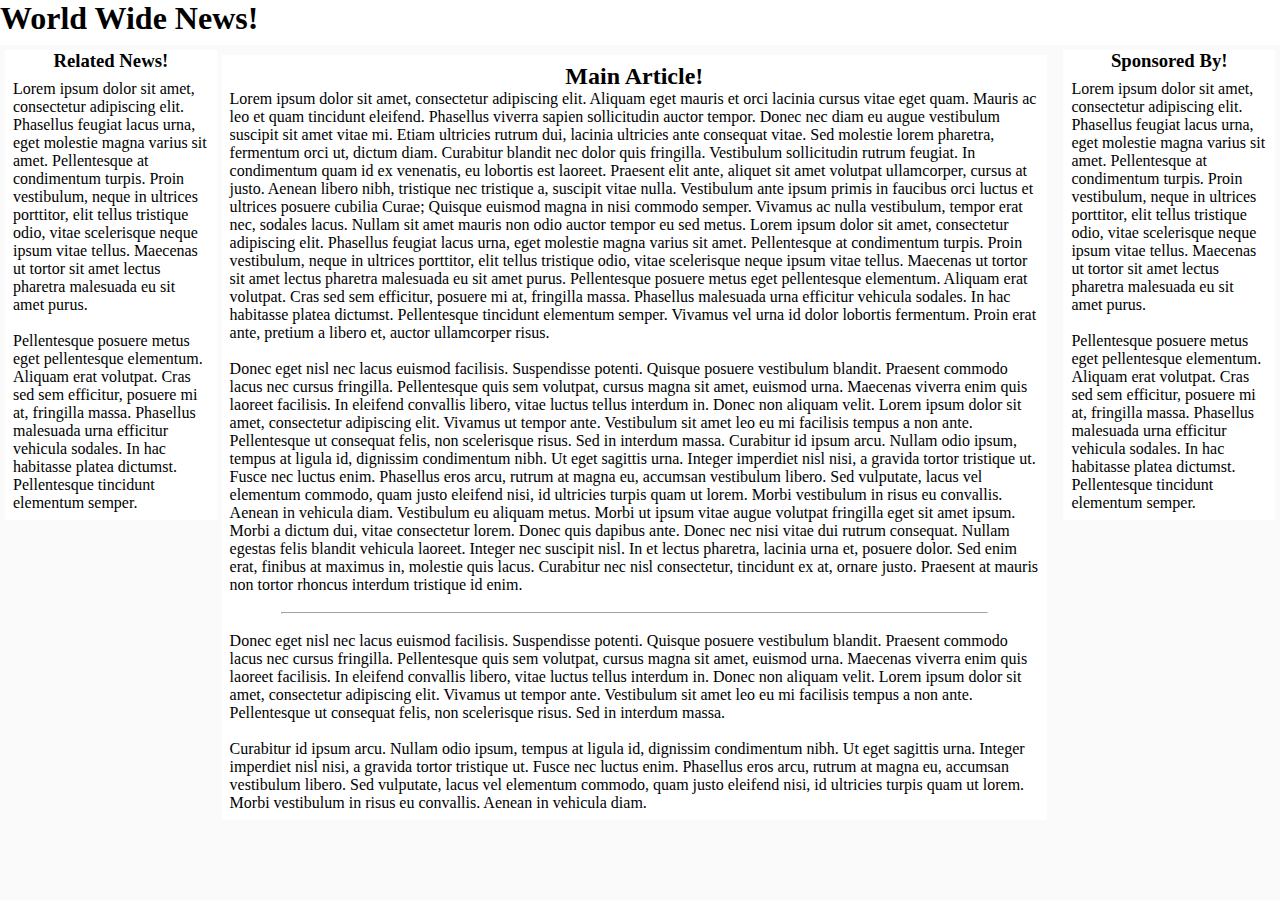
<file: index.html>
<!DOCTYPE html>
<head>
    <meta charset="utf-8">
    <meta http-equiv="X-UA-Compatible" content="IE=edge">
    <meta name="viewport" content="width=device-width, initial-scale=1">
    <link rel="stylesheet" type="text/css" href="wirecss.css">
    <title>wireframe</title>
</head>
<body>
    <header class="white col-12" id="header">
        <h1>World Wide News!</h1>
    </header>
    <div class="container">
        <section class="col-8 white" id="mainArticle">
            <article class="card-text"><header><h2 class="text-center">Main Article!</h2></header>
                <p>Lorem ipsum dolor sit amet, consectetur adipiscing elit. Aliquam eget mauris et orci lacinia cursus vitae eget quam. Mauris ac leo et quam tincidunt eleifend. Phasellus viverra sapien sollicitudin auctor tempor. Donec nec diam eu augue vestibulum suscipit sit amet vitae mi. Etiam ultricies rutrum dui, lacinia ultricies ante consequat vitae. Sed molestie lorem pharetra, fermentum orci ut, dictum diam. Curabitur blandit nec dolor quis fringilla. Vestibulum sollicitudin rutrum feugiat. In condimentum quam id ex venenatis, eu lobortis est laoreet. Praesent elit ante, aliquet sit amet volutpat ullamcorper, cursus at justo. Aenean libero nibh, tristique nec tristique a, suscipit vitae nulla. Vestibulum ante ipsum primis in faucibus orci luctus et ultrices posuere cubilia Curae; Quisque euismod magna in nisi commodo semper. Vivamus ac nulla vestibulum, tempor erat nec, sodales lacus.
                    Nullam sit amet mauris non odio auctor tempor eu sed metus.
                    Lorem ipsum dolor sit amet, consectetur adipiscing elit. Phasellus feugiat lacus urna, eget molestie magna varius sit amet. Pellentesque at condimentum turpis. Proin vestibulum, neque in ultrices porttitor, elit tellus tristique odio, vitae scelerisque neque ipsum vitae tellus. Maecenas ut tortor sit amet lectus pharetra malesuada eu sit amet purus. Pellentesque posuere metus eget pellentesque elementum. Aliquam erat volutpat. Cras sed sem efficitur, posuere mi at, fringilla massa. Phasellus malesuada urna efficitur vehicula sodales. In hac habitasse platea dictumst. Pellentesque tincidunt elementum semper. Vivamus vel urna id dolor lobortis fermentum. Proin erat ante, pretium a libero et, auctor ullamcorper risus.<br>
                    <br>Donec eget nisl nec lacus euismod facilisis. Suspendisse potenti. Quisque posuere vestibulum blandit. Praesent commodo lacus nec cursus fringilla. Pellentesque quis sem volutpat, cursus magna sit amet, euismod urna. Maecenas viverra enim quis laoreet facilisis. In eleifend convallis libero, vitae luctus tellus interdum in. Donec non aliquam velit. Lorem ipsum dolor sit amet, consectetur adipiscing elit. Vivamus ut tempor ante. Vestibulum sit amet leo eu mi facilisis tempus a non ante. Pellentesque ut consequat felis, non scelerisque risus. Sed in interdum massa.
                    Curabitur id ipsum arcu. Nullam odio ipsum, tempus at ligula id, dignissim condimentum nibh. Ut eget sagittis urna. Integer imperdiet nisl nisi, a gravida tortor tristique ut. Fusce nec luctus enim. Phasellus eros arcu, rutrum at magna eu, accumsan vestibulum libero. Sed vulputate, lacus vel elementum commodo, quam justo eleifend nisi, id ultricies turpis quam ut lorem. Morbi vestibulum in risus eu convallis. Aenean in vehicula diam.
                    Vestibulum eu aliquam metus. Morbi ut ipsum vitae augue volutpat fringilla eget sit amet ipsum. Morbi a dictum dui, vitae consectetur lorem. Donec quis dapibus ante. Donec nec nisi vitae dui rutrum consequat. Nullam egestas felis blandit vehicula laoreet. Integer nec suscipit nisl. In et lectus pharetra, lacinia urna et, posuere dolor. Sed enim erat, finibus at maximus in, molestie quis lacus. Curabitur nec nisl consectetur, tincidunt ex at, ornare justo. Praesent at mauris non tortor rhoncus interdum tristique id enim.
                </p>
                <br>
                <hr>
                <br>
                <p>
                    Donec eget nisl nec lacus euismod facilisis. Suspendisse potenti. Quisque posuere vestibulum blandit. Praesent commodo lacus nec cursus fringilla. Pellentesque quis sem volutpat, cursus magna sit amet, euismod urna. Maecenas viverra enim quis laoreet facilisis. In eleifend convallis libero, vitae luctus tellus interdum in. Donec non aliquam velit. Lorem ipsum dolor sit amet, consectetur adipiscing elit. Vivamus ut tempor ante. Vestibulum sit amet leo eu mi facilisis tempus a non ante. Pellentesque ut consequat felis, non scelerisque risus. Sed in interdum massa.<br>
                   <br> Curabitur id ipsum arcu. Nullam odio ipsum, tempus at ligula id, dignissim condimentum nibh. Ut eget sagittis urna. Integer imperdiet nisl nisi, a gravida tortor tristique ut. Fusce nec luctus enim. Phasellus eros arcu, rutrum at magna eu, accumsan vestibulum libero. Sed vulputate, lacus vel elementum commodo, quam justo eleifend nisi, id ultricies turpis quam ut lorem. Morbi vestibulum in risus eu convallis. Aenean in vehicula diam.
                </p>
            </article>
        </section>
        
         <aside class="col-2 white" id="relatedNews"><header><h3 class="text-center">Related News!</h3></header>
        <article class="card-text">
            <p>
                Lorem ipsum dolor sit amet, consectetur adipiscing elit. Phasellus feugiat lacus urna, eget molestie magna varius sit amet. Pellentesque at condimentum turpis. Proin vestibulum, neque in ultrices porttitor, elit tellus tristique odio, vitae scelerisque neque ipsum vitae tellus. Maecenas ut tortor sit amet lectus pharetra malesuada eu sit amet purus.<br>
                <br>Pellentesque posuere metus eget pellentesque elementum. Aliquam erat volutpat. Cras sed sem efficitur, posuere mi at, fringilla massa. Phasellus malesuada urna efficitur vehicula sodales. 
                In hac habitasse platea dictumst. Pellentesque tincidunt elementum semper.</p>
        </article>
    </aside>
        <aside class="col-2 white" id="spons">
            <header><h3 class="text-center">Sponsored By!</h3></header>
            <article class="card-text">
            <p>
                Lorem ipsum dolor sit amet, consectetur adipiscing elit. Phasellus feugiat lacus urna, eget molestie magna varius sit amet. Pellentesque at condimentum turpis. 
                Proin vestibulum, neque in ultrices porttitor, elit tellus tristique odio, vitae scelerisque neque ipsum vitae tellus. Maecenas ut tortor sit amet lectus pharetra malesuada eu sit amet purus.<br>
                <br>Pellentesque posuere metus eget pellentesque elementum. Aliquam erat volutpat. Cras sed sem efficitur, posuere mi at, fringilla massa.
                Phasellus malesuada urna efficitur vehicula sodales. In hac habitasse platea dictumst. Pellentesque tincidunt elementum semper.
            </p>
            </article>
        </aside>
    </div>
</body>
</file>
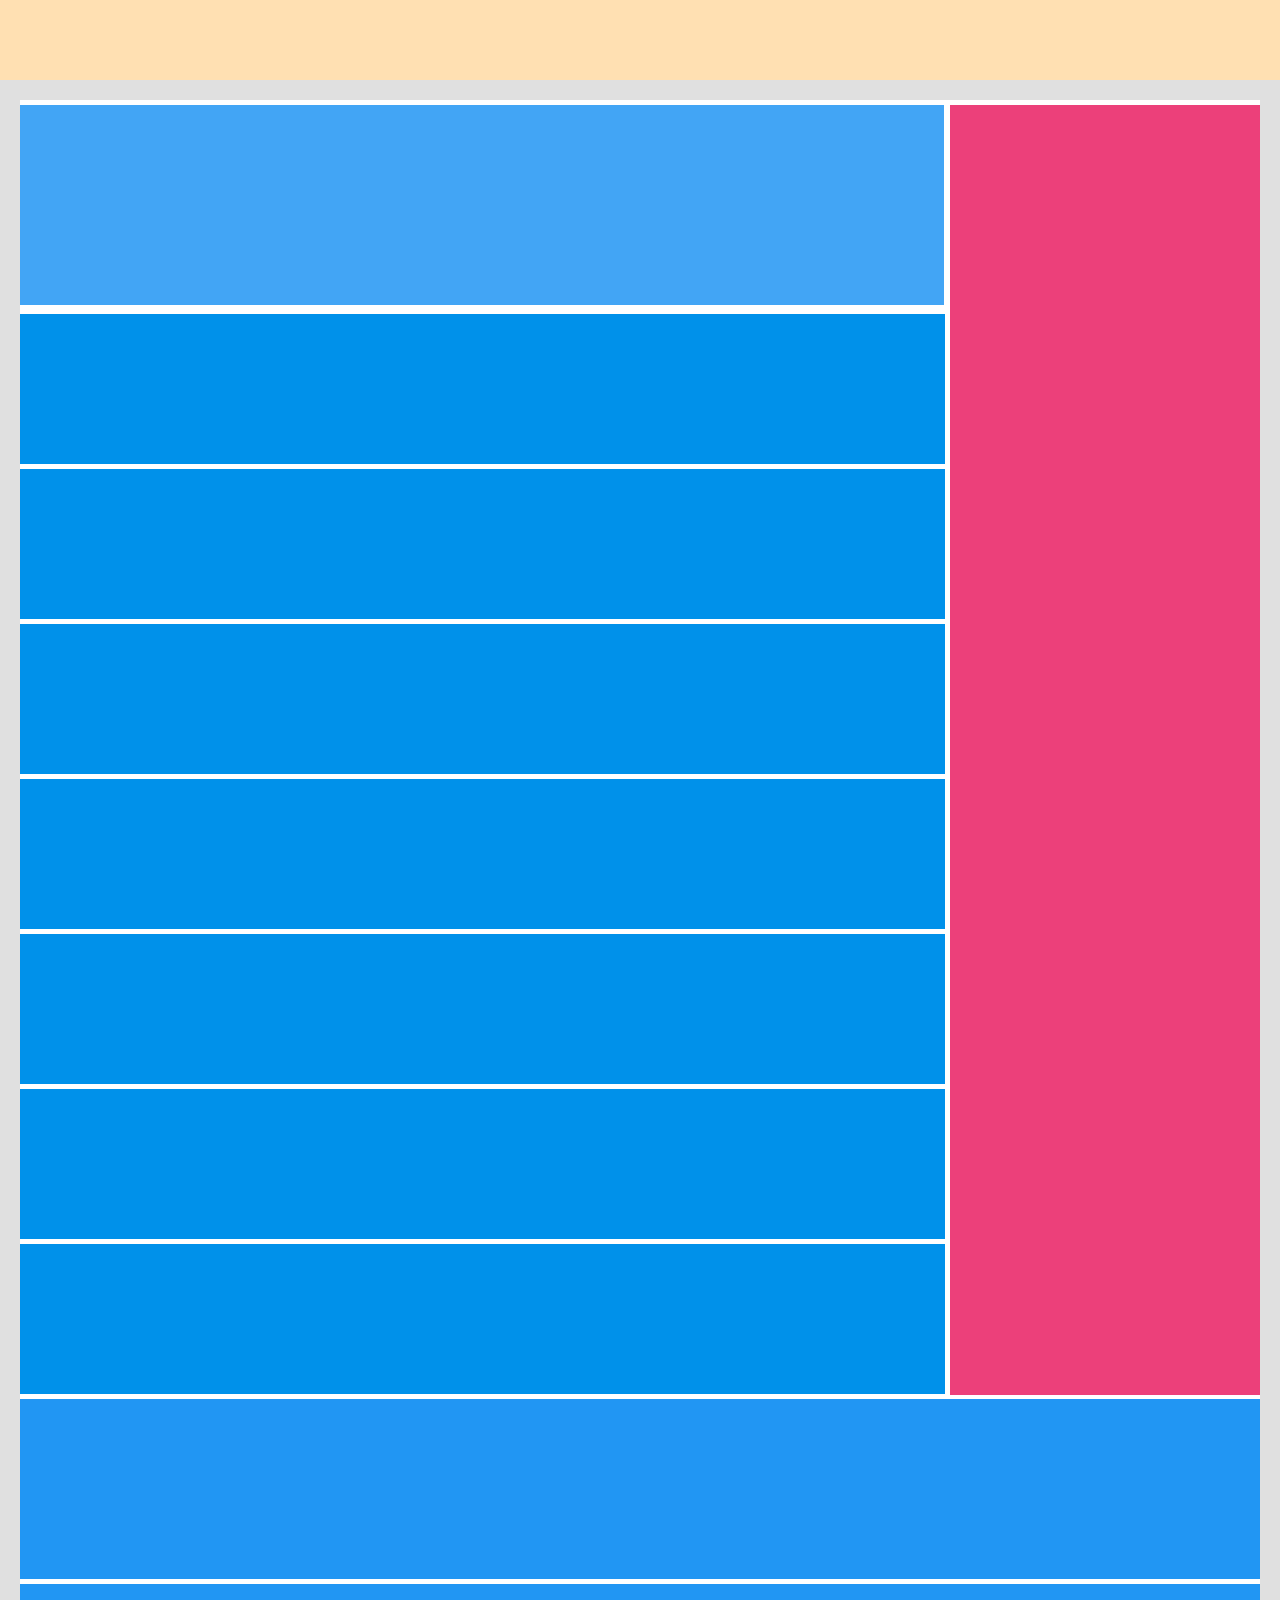
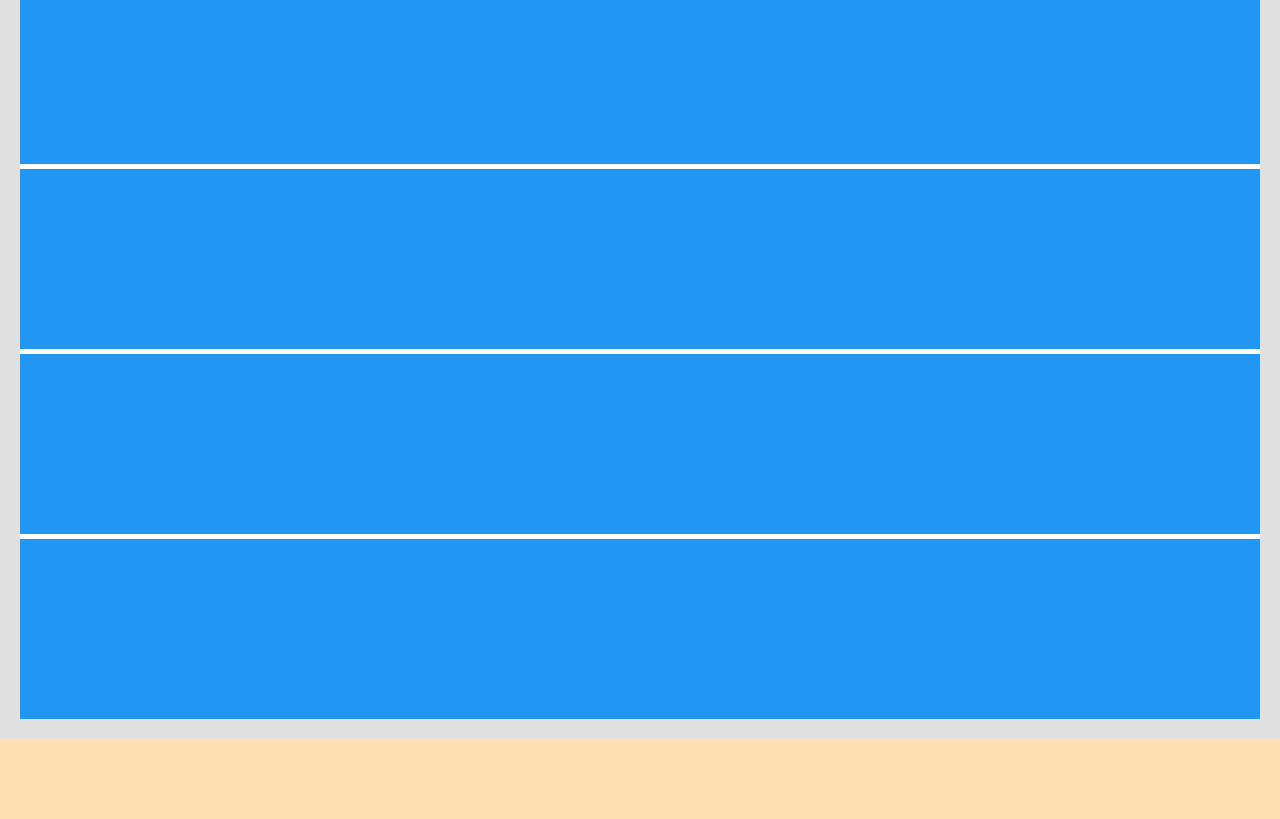
<file: mobileFirst_WF/index.html>
<!Doctype html>
<html>
    <head>
        <meta charset="utf-8">
        <meta http-equiv="X-UA-Compatible" content="IE=edge">
        <meta name="viewport" content="width=device-width, initial-scale=1">
        <link rel="stylesheet" type="text/css" href="main.css">
        <title>Mobile First!</title>
    </head>
    <body>
        <header class="orange col-12"></header>
        <div class="container white">
            <section class="col-12 blue" id="blue"></section>
            <!--Pink side bar -->
            <section class="col-5 pink" id="pink"></section>
            <div class="container-2 col-7">
                <section class="blue-light" id="blue-light"></section>
                <section class="blue-light" id="blue-light"></section>
                <section class="blue-light" id="blue-light"></section>
                <section class="blue-light" id="blue-light"></section>
                <section class="blue-light" id="blue-light"></section>
                <section class="blue-light" id="blue-light"></section>
                <section class="blue-light" id="blue-light"></section>
            </div>
            <!--blue cards below -->
            <section class="blue-500 col-12" id="blue-500"></section>
            <section class="blue-500 col-12" id="blue-500"></section>
            <section class="blue-500 col-12" id="blue-500"></section>
            <section class="blue-500 col-12" id="blue-500"></section>
            <section class="blue-500 col-12" id="blue-500"></section>
        </div>
        <footer class="orange col-12"></footer>
    </body>
</html>
</file>
<file: wirecss.css>
*{
    margin: 0;
   
}
body{
    width: 100%;
    margin: 0;
    padding: 0;
    background-color: #FAFAFA;
}

hr{
    margin: 0px 51px 0px 51px;
    border-color: #FAFAFA;
}
h1{
    display: inline-block;
}


/*containers*/
.container{
    position: relative;
    margin: 5px;
}
/*text classes*/
.text-center{
    text-align: center;
}
.card-text{
    margin: 8px;
}

/*id's*/
#header{
    position: relative;
    top: 0;
    height: 45px;
    
}
/*floats left of #mainArticke*/
#relatedNews{
    float: left;
    position: relative;
    max-height: 500px;
    overflow: hidden;
    display: inline-block;
    
}
/*Center between #relatedNews and #ads*/
#mainArticle{
    display: inline-block;
    position: relative;
    margin:5px;
    
}
/*floats on right side of #mainArticle*/
#spons{
    float: right;
    position: relative;
    max-height: 500px;
    overflow: hidden;
    display: inline-block;
}

/*Colors*/
.white{
    background: #FFFFFF;
}

/*grid*/
.col-1 {width: 8.33%;}
.col-2 {width: 16.66%;}
.col-3 {width: 25%;}
.col-4 {width: 33.33%;}
.col-5 {width: 41.66%;}
.col-6 {width: 50%;}
.col-7 {width: 58.33%;}
.col-8 {width: 65%;}
.col-9 {width: 75%;}
.col-10 {width: 83.33%;}
.col-11 {width: 91.66%;}
.col-12 {width: 100%;}

/*media*/
/*#mainArticle becomes absolute*/
@media screen and (max-width:1098px){
    #mainArticle{
        position: absolute;
    }
}
/*floats #relatedNews and #ads to right #mainArticle becomes absolute*/
@media screen and (max-width:1100px){

    #relatedNews{
        position: relative;
        float: right;
        display: block;
        width: 33.33%;
        
    }
    /*Clears below #relatedNews*/
    #spons{
        position: relative;
        display: block;
        clear: both;
        float: right;
        width: 33.33%;
        margin-top: 10px;
    }
}

/*#relatedNews and #ads sit below #mainArticle */
@media screen and (max-width:650px){
    #mainArticle{
        position: relative;
        width: 100%;
        display: block;
    }
    #relatedNews{
        float: none;
        display: inline-block;
        width: 49%;
    
    }
    #spons{
        display: inline-block;
        float: none;
        width: 49%;
        margin-left: 5px;
        
    }
}
/*Removes margin on smaller devices*/
@media screen and (max-width:500px){
    *{
        margin: 0;
        padding: 0;
    }
    .container{
        margin: 0;
    }
    #mainArticle{
        width:inherit;
        margin: 0;
    }
    #relatedNews{
        width: inherit;
        margin: 0;
    }
    #spons{
        width: inherit;
        margin: 0; 
    }
}
</file>
<file: mobileFirst_WF/main.css>
*{
    margin: 0;
    box-sizing: border-box;
}

body{
    background-color: #E0E0E0;
}

header{
    height: 45px;
}

footer{
    height: 45px;
}

#blue{
    height: 80px;
}
/*Right side bar*/
#pink{
    margin-top: 5px;
    float: right;
    height: 590px;
   display: inline-block;
    position: relative;
}
/*left side cards*/
#blue-light{
    margin: 5px 5px 0 0;
    height: 80px;
}
#blue-500{
    margin-top: 5px;
    height: 120px;
}

/*containers*/
.container{
    margin: 20px;
}
.container-2{
    margin-top; 10px;
    position: relative;
}


.white{
    background-color: #FFFFFF;
}
.pink{
    background-color: #EC407A;
    display: inline-block;
}
.blue{
    background-color: #42A5F5;
    
}
.blue-light{
    background-color: #0091EA;
}
.blue-500{
    background-color: #2196F3;
}
.orange{
    background-color: #FFE0B2;
}

/*grid*/
.col-1 {width: 8.33%;}
.col-2 {width: 16.66%;}
.col-3 {width: 25%;}
.col-4 {width: 33.33%;}
.col-5 {width: 41.66%;}
.col-6 {width: 50%;}
.col-7 {width: 58.33%;}
.col-8 {width: 66.66%;}
.col-9 {width: 75%;}
.col-10 {width: 83.33%;}
.col-11 {width: 91.66%;}
.col-12 {width: 100%;}

@media screen and (min-width:768px){
    header{
        height: 80px;
    }
    #blue{
        margin-top: 5px;
        display: inline-block;
        height: 200px;
    }
    #pink{
        height: 1080px;
        width: 33.33%;
    }
    .container-2{
        width: 66.66%;
    }
    #blue-light{
        height: 150px;
    }
    #blue-500{
        height: 180px;
    }
    footer{
        height: 80px;
    }
}

@media screen and (min-width:900px){
    #pink{
        width: 25%;
        height: 1290px;
        
    }
    
    #blue{
        width: 74.50%;
    }
    .container-2{
        width: 75%;
    }
    #blue-light{
        
    }
    
}
</file>
